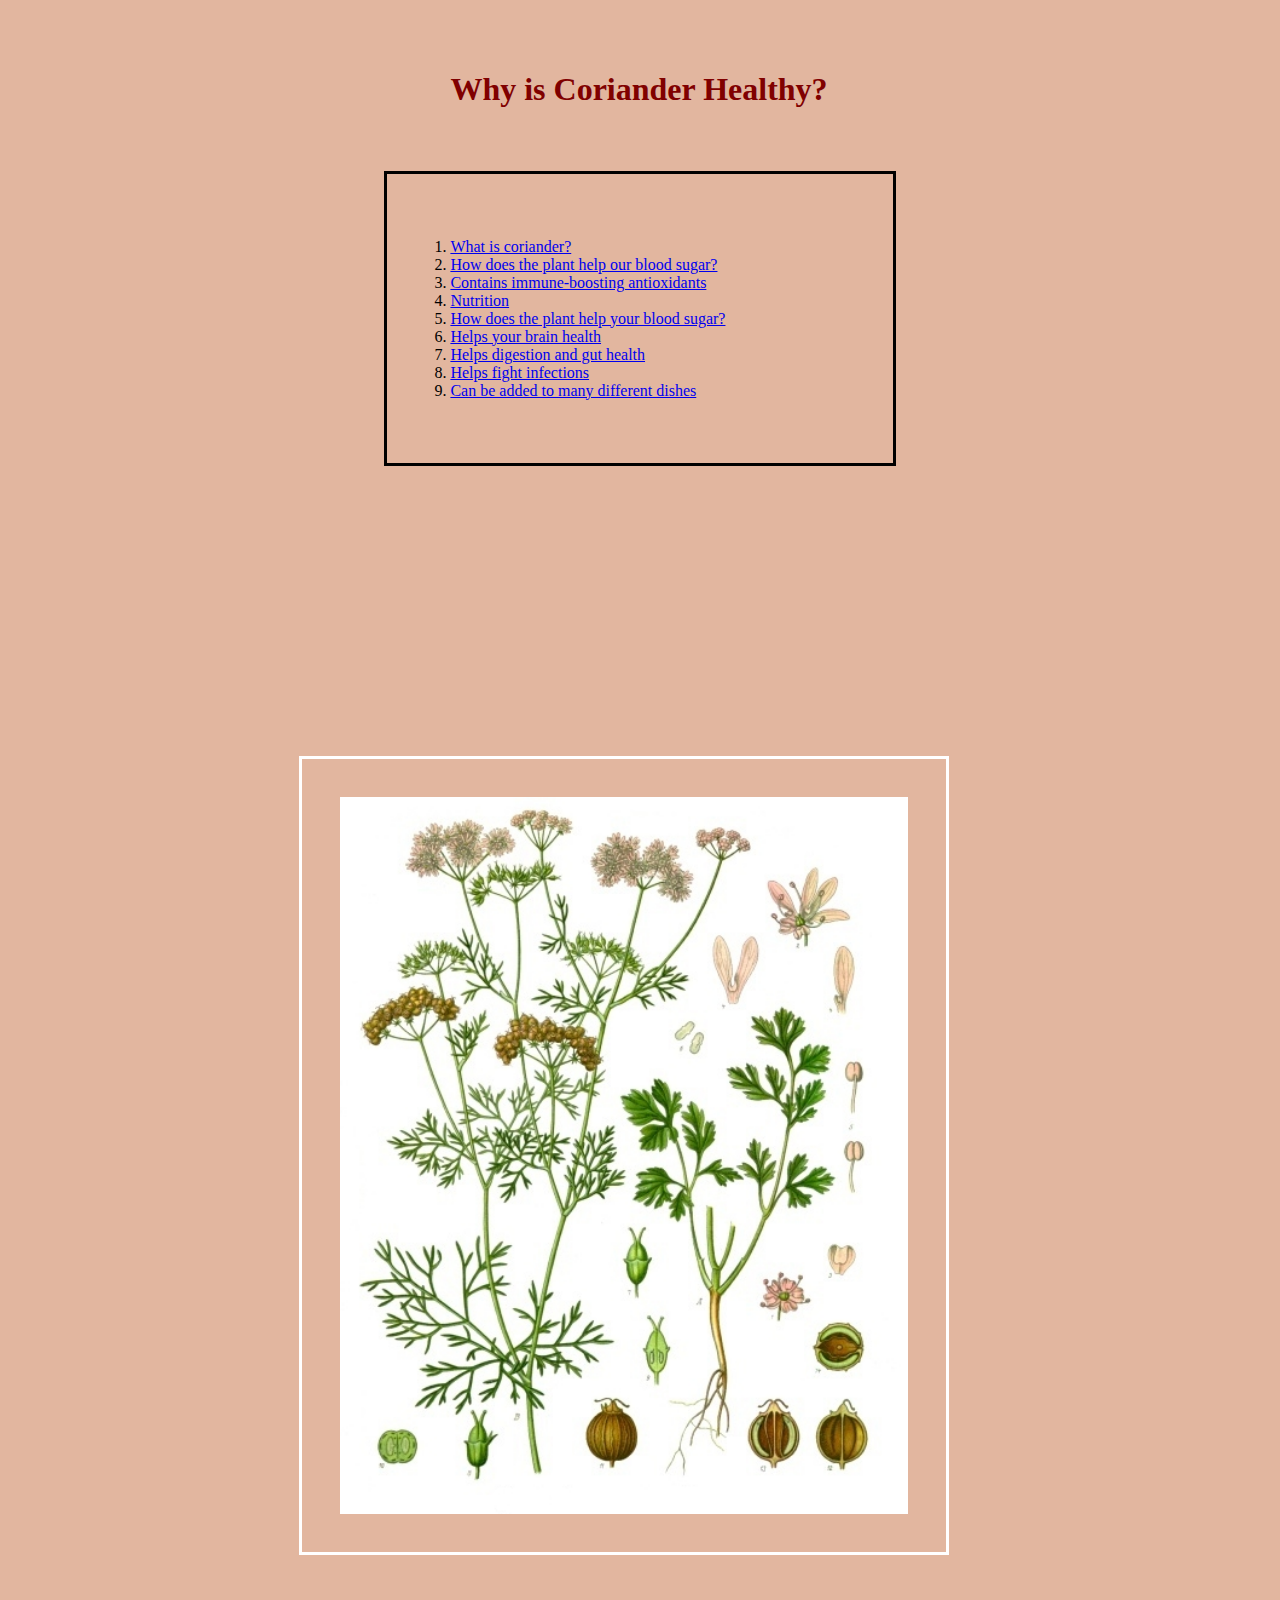
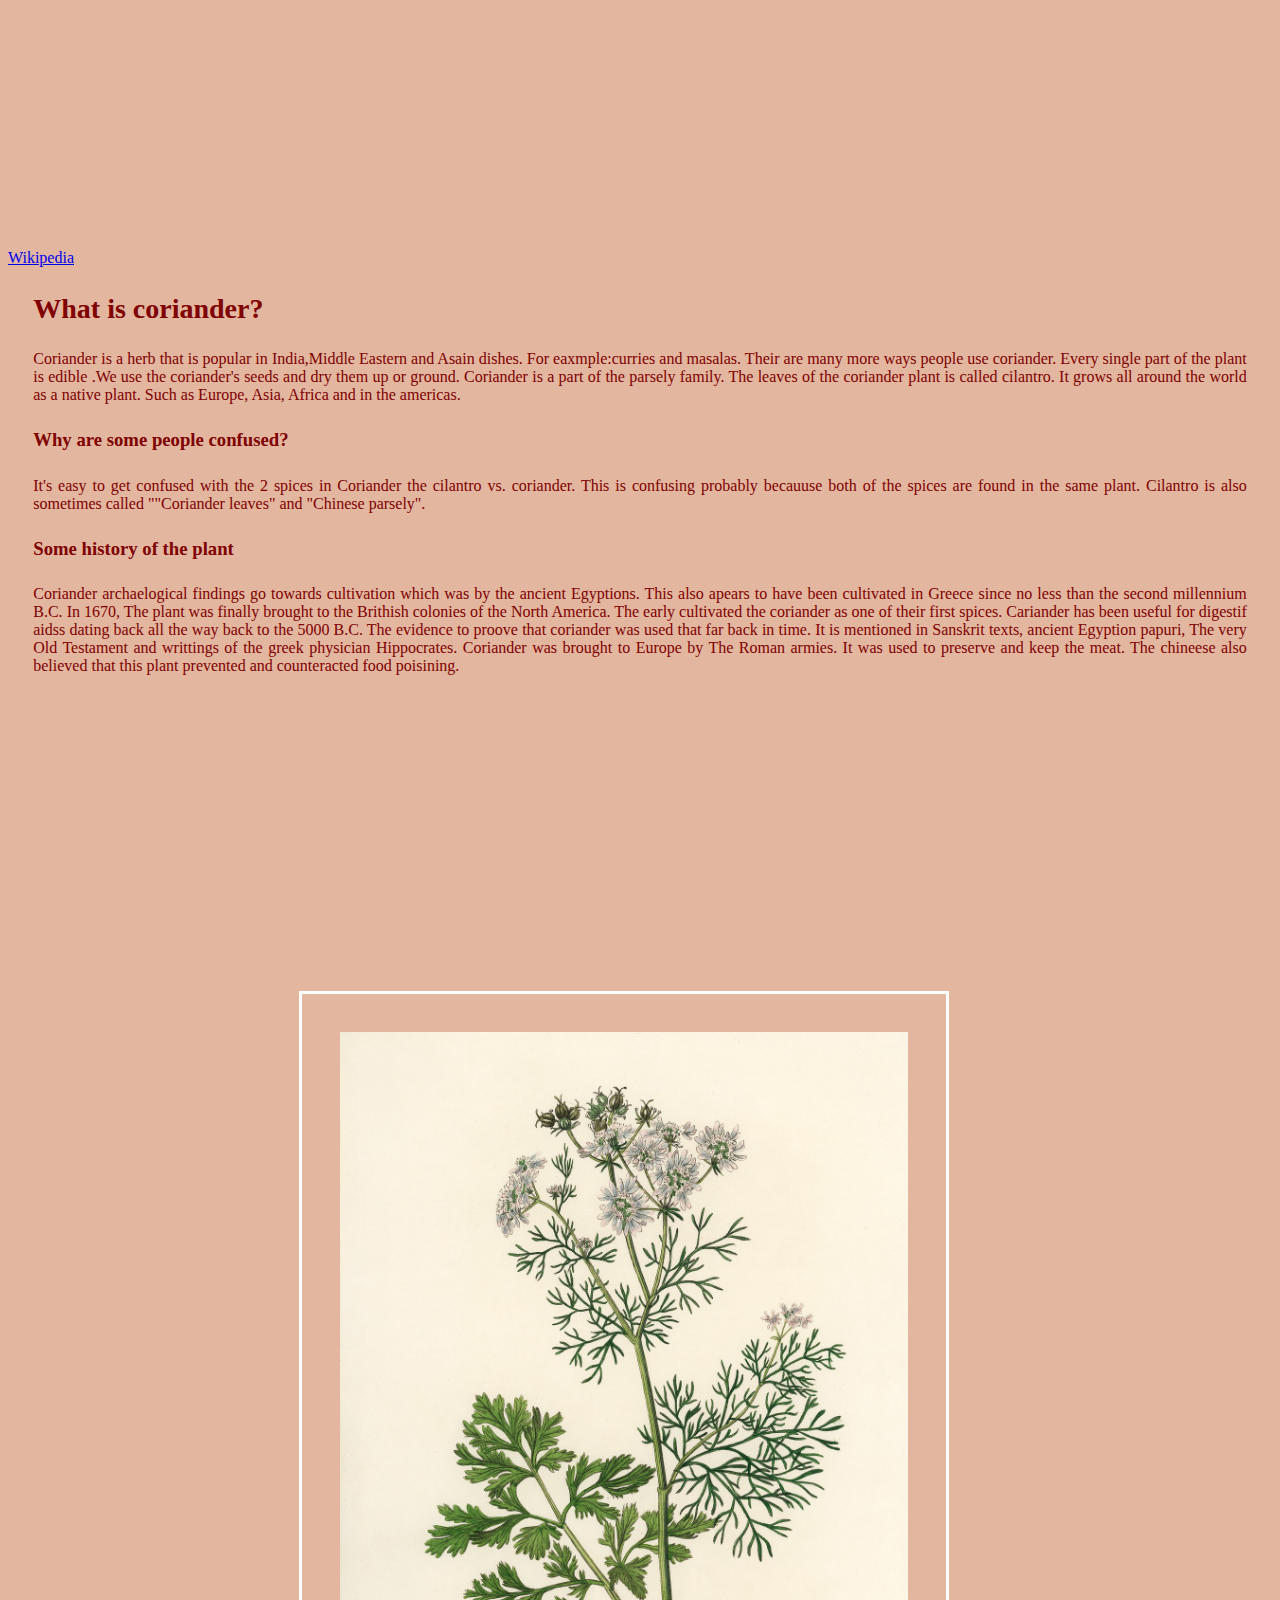
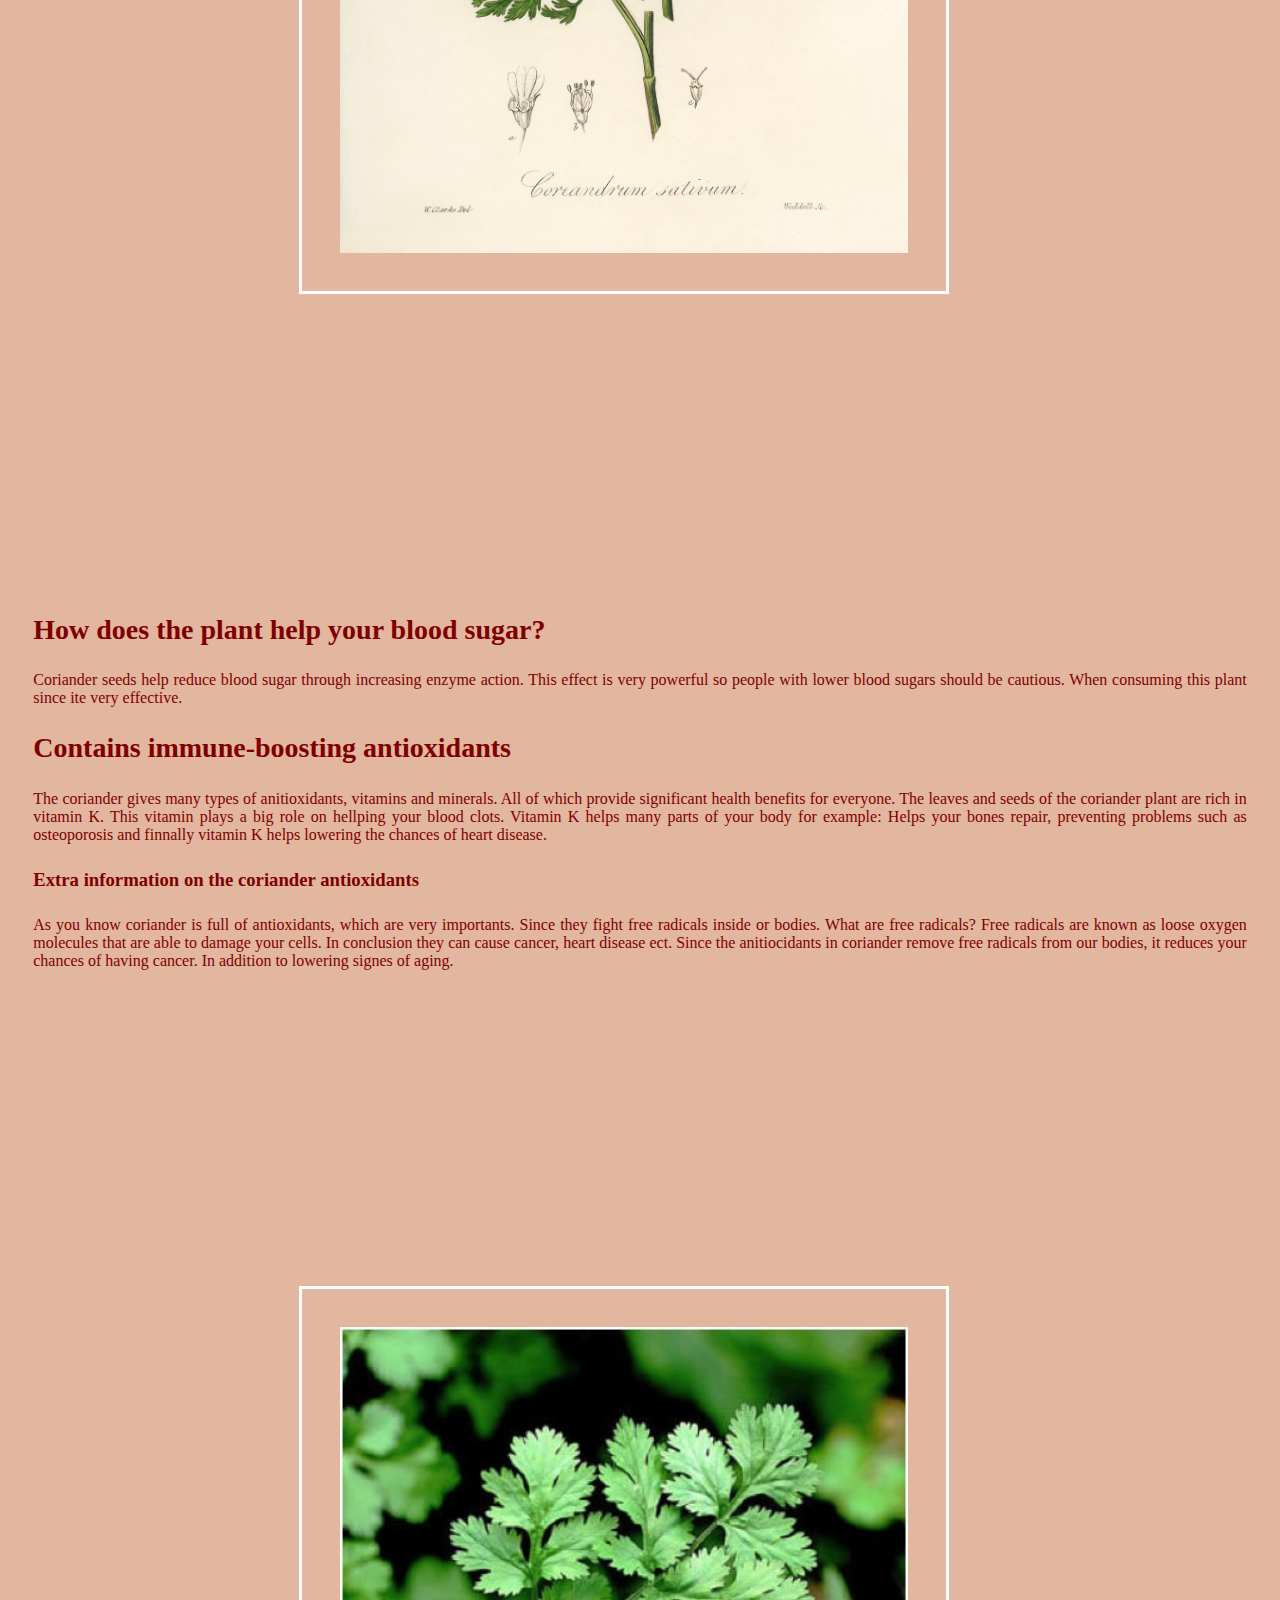
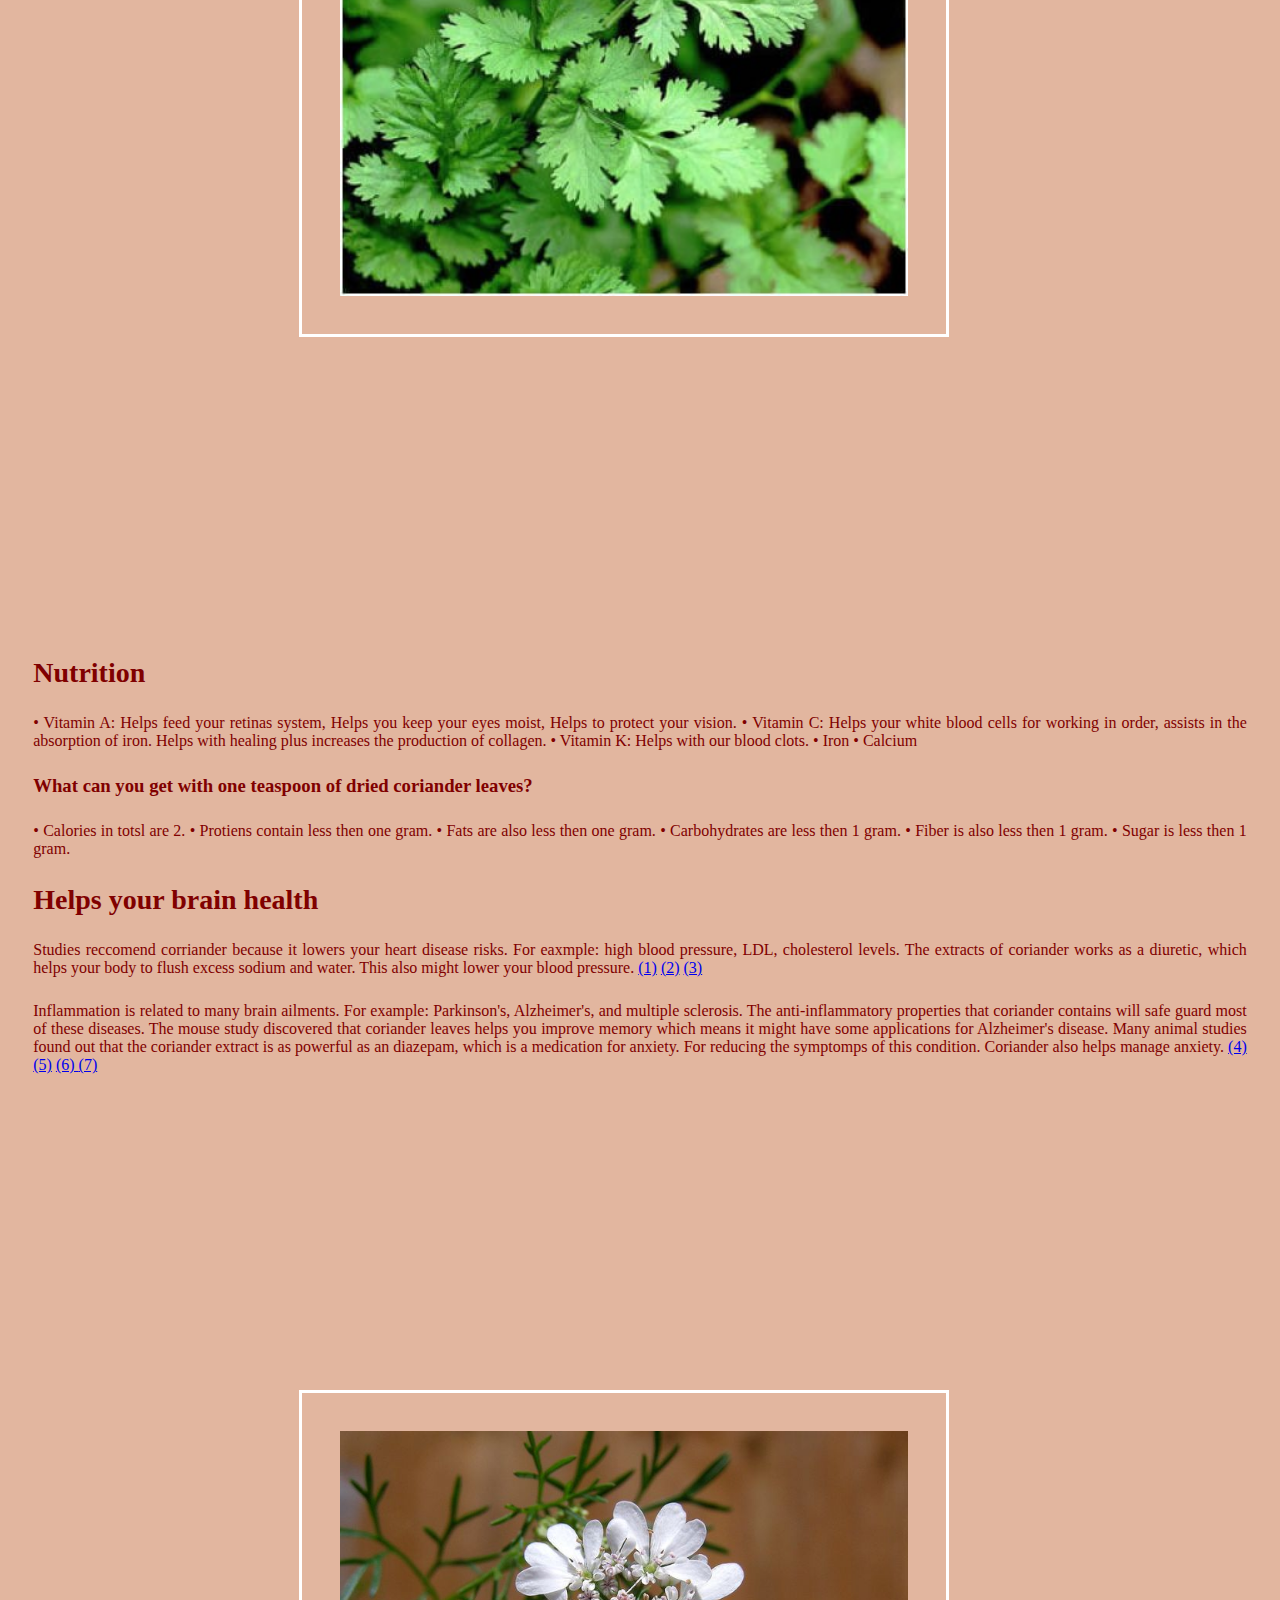
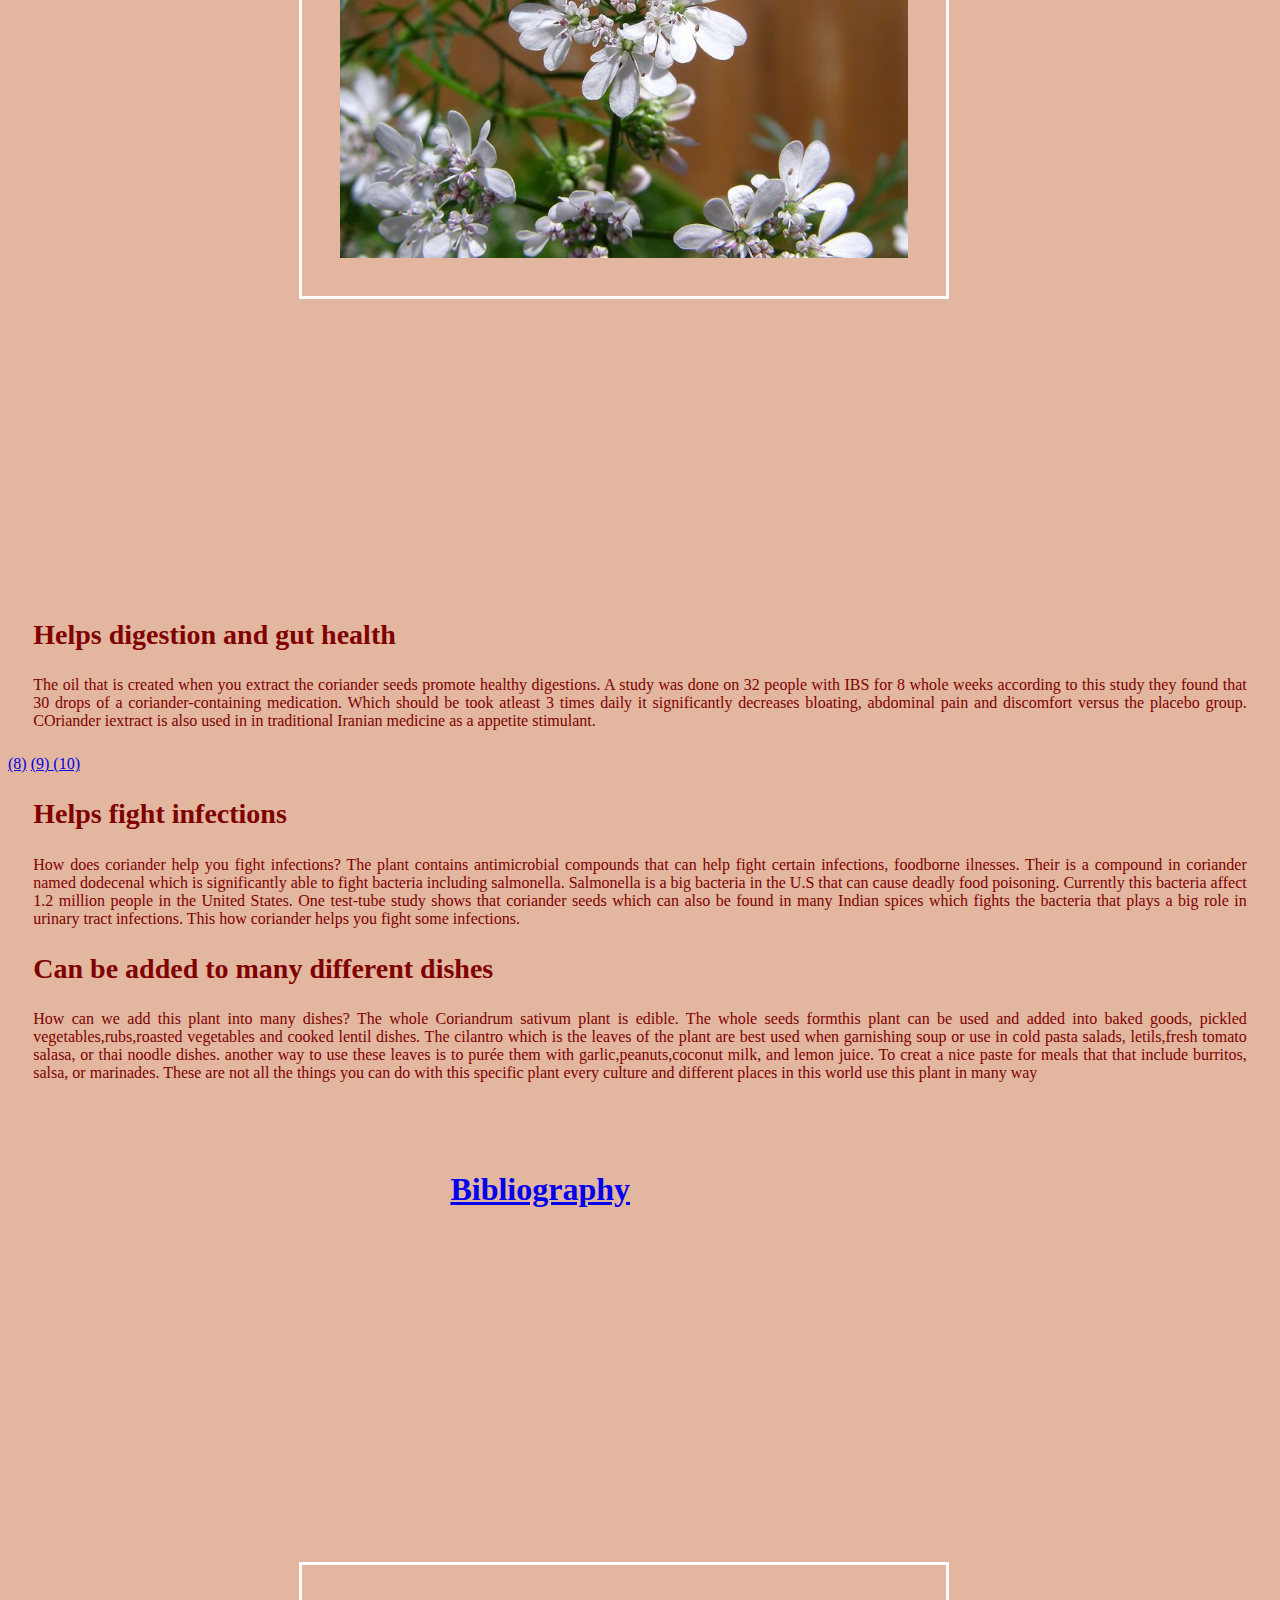
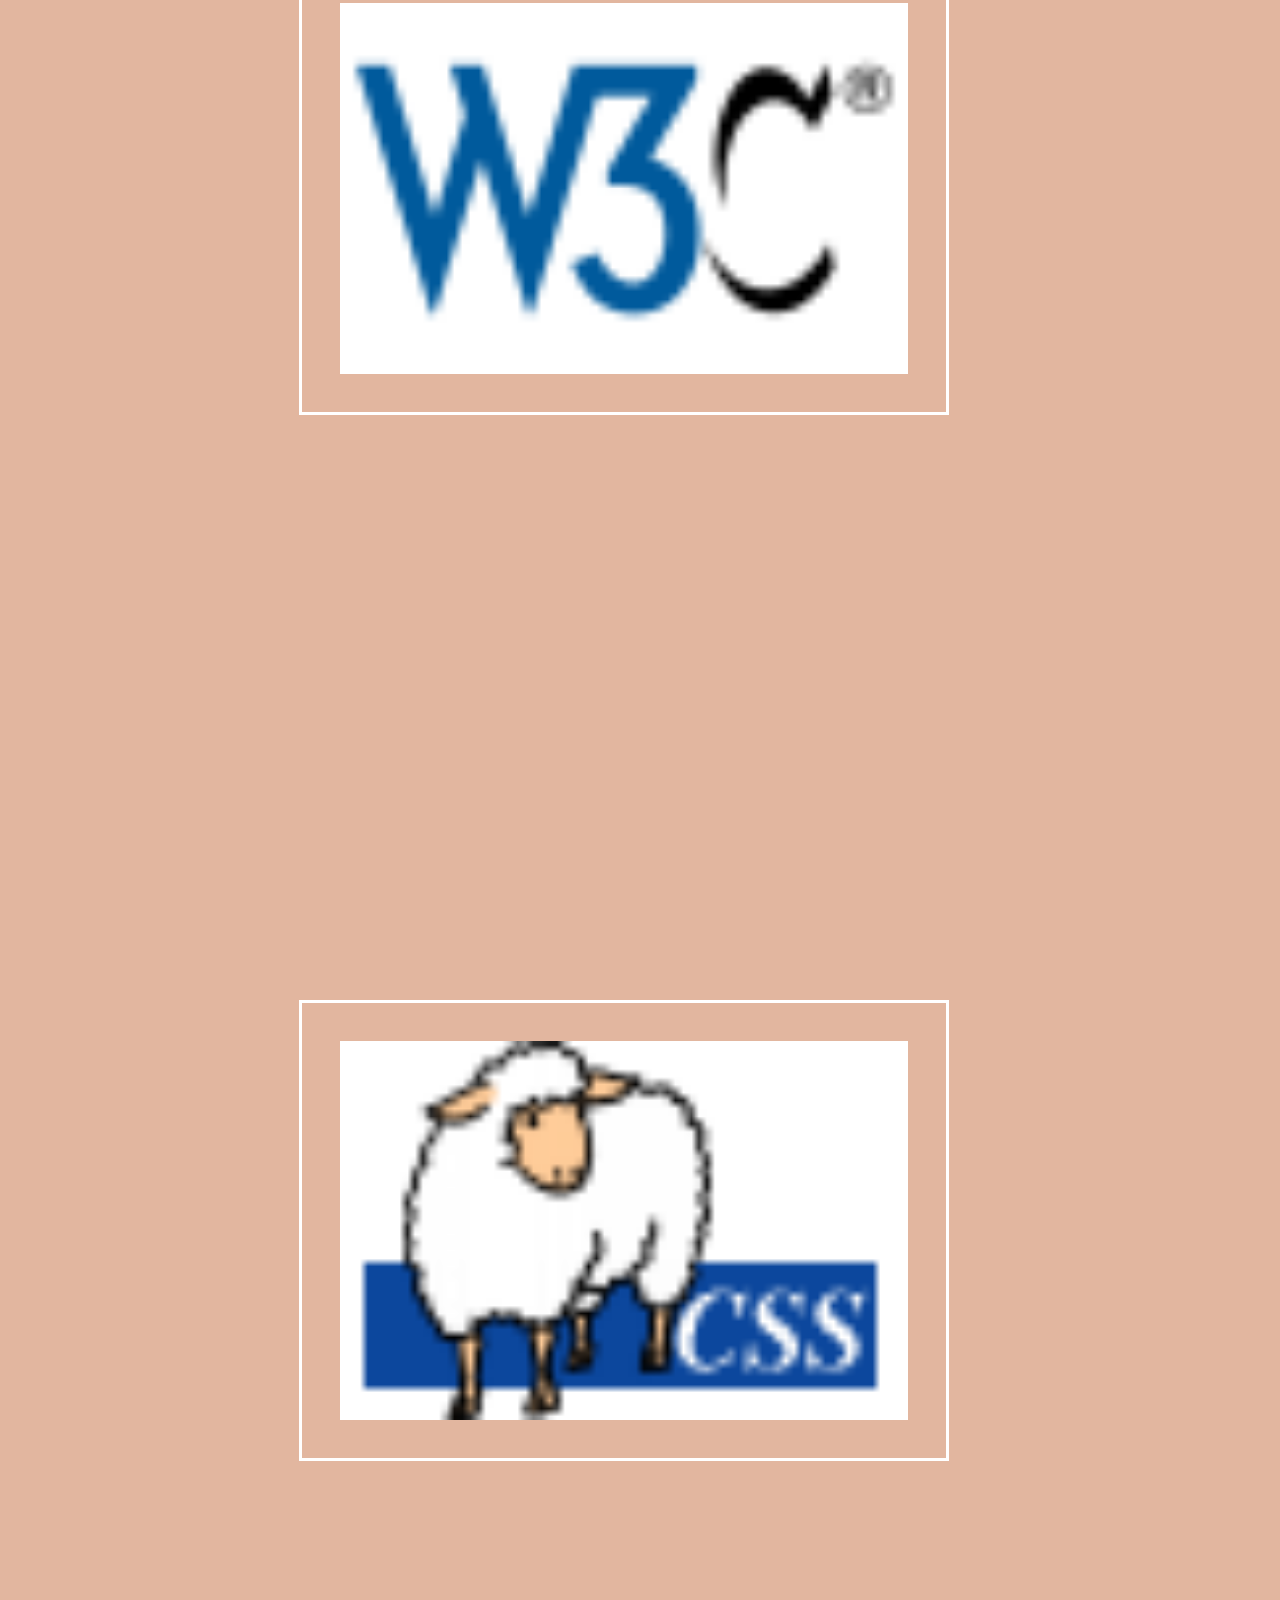
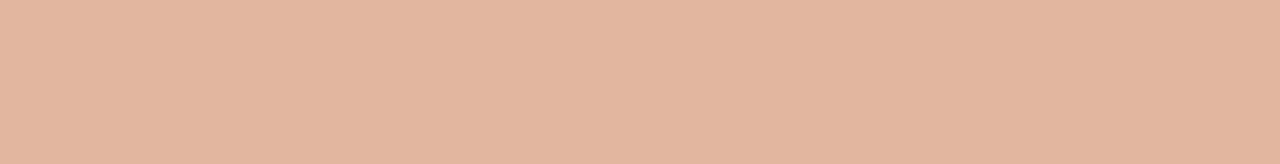
<file: index.html>
<!doctype html>
	<html>
		<head>
		<title> Why is coriander healthy?.html </title> 
		<link rel="stylesheet" type="text/css" href="ICS.css" />
		</head>
		<body>
			<h1> Why is Coriander Healthy?</h1>
		
			<ol>
				<li> <a href="#What_is_coriander?">What is coriander?</a> </li>
				<li> <a href="#How_does_the_plant_help_our_blood_sugar?"> How does the plant help our blood sugar?</a> </li>
				<li><a href="#Contains_immune-boosting_antioxidants"> Contains immune-boosting antioxidants</a> </li>
				<li> <a href="#Nutrition">Nutrition</a> </li>  
				<li> <a href="#How_does_the_plant_help_your_blood_sugar?">How does the plant help your blood sugar?</a> </li>
				<li> <a href="#Helps_your_brain_health">Helps your brain health</a> </li>  
				<li> <a href="#Helps_digestion_and_gut_health">Helps digestion and gut health</a> </li>
				<li> <a href="#Helps_fight_infections">Helps fight infections</a> </li> 
				<li> <a href="#Can_be_added_to_many_different_dishes">Can be added to many different dishes</a> </li> 
			 
			</ol>
				<img src="Coriander.Jpeg.crdownload" alt="Picture of coriander"> 
				<a href="https://en.wikipedia.org/wiki/Coriander"> Wikipedia </a>
				
		
			<h2 id="What_is_coriander?">What is coriander?</h2>
				<p>Coriander is a herb that is popular in India,Middle Eastern and Asain dishes. For eaxmple:curries and masalas. Their are many more ways people use coriander. Every single part of the plant is edible .We use the coriander's seeds and dry them up or ground. Coriander is a part of the parsely family. The leaves of the coriander plant is called cilantro. It grows all around the world as a native plant. Such as Europe, Asia, Africa and in the americas. </p> 
			<h3> Why are some people confused? </h3> 
				<p> It's easy to get confused with the 2 spices in Coriander the cilantro vs. coriander. This is confusing probably becauuse both of the spices are found in the same plant. Cilantro is also sometimes called ""Coriander leaves" and "Chinese parsely". </p> 
			<h3> Some history of the plant </h3> 
					<p> Coriander archaelogical findings go towards cultivation which was by the ancient Egyptions. This also apears to have been cultivated in Greece since no less than the second millennium B.C. In 1670, The plant was finally brought to the Brithish colonies of the North America. The early cultivated the coriander as one of their first spices. Cariander has been useful for digestif aidss dating back all the way back to the 5000 B.C. The evidence to proove that coriander was used that far back in time. It is mentioned in Sanskrit texts, ancient Egyption papuri, The very Old Testament and writtings of the greek physician Hippocrates. Coriander was brought to Europe by The Roman armies. It was used to preserve and keep the meat. The chineese also believed that this plant prevented and counteracted food poisining. </p>     
				<img src="Corianderimage2.Jpeg" alt="Picture of coriander">
			 <h2 id="How_does_the_plant_help_ your_blood sugar?">How does the plant help your blood sugar?</h2> 
				<p> Coriander seeds help reduce blood sugar through increasing enzyme action. This effect is very powerful so people with lower blood sugars should be cautious. When consuming this plant since ite very effective. 


				</p>
			 <h2 id="Contains_immune-boosting_antioxidants"> Contains immune-boosting antioxidants</h2> 
				<p>  The coriander gives many types of anitioxidants, vitamins and minerals. All of which provide significant health benefits for everyone. The leaves and seeds of the coriander plant are rich in vitamin K. This vitamin plays a big role on hellping your blood clots. Vitamin K helps many parts of your body for example: Helps your bones repair, preventing problems such as osteoporosis and finnally vitamin K helps lowering the chances of heart disease.  </p> 

			<h3> Extra information on the coriander antioxidants </h3> 
				<p> As you know coriander is full of antioxidants, which are very importants. Since they fight free radicals inside or bodies. What are free radicals? Free radicals are known as loose oxygen molecules that are able to damage your cells. In conclusion they can cause cancer, heart disease ect. Since the anitiocidants in coriander remove free radicals from our bodies, it reduces your chances of having cancer. In addition to lowering signes of aging.  </p>
				<img src="Corianderimage3.Jpeg" alt="Picture of coriander"> 
			 <h2 id="Nutrition">Nutrition</h2> 
				 
					<p> &bull; Vitamin A: Helps feed your retinas system, Helps you keep your eyes moist, Helps to protect your vision.
					 &bull; Vitamin C: Helps your white blood cells for working in order, assists in the absorption of iron. Helps with healing plus increases the production of collagen. 
					 &bull; Vitamin K: Helps with our blood clots.
					 &bull; Iron 
					 &bull; Calcium </p>
			<h3> What can you get with one teaspoon of dried coriander leaves? </h3> 
				<p> &bull; Calories in totsl are 2. &bull; Protiens contain less then one gram. &bull; 
			Fats are also less then one gram. &bull; Carbohydrates are less then 1 gram. &bull; Fiber is also less then 1 gram. &bull; Sugar is less then 1 gram. 
			  <h2 id="Helps_your_brain_health">Helps your brain health</h2>
				<p> Studies reccomend corriander because it lowers your heart disease risks. For eaxmple: high blood pressure, LDL, cholesterol levels. The extracts of coriander works as a diuretic, which helps your body to flush excess sodium and water. This also might lower your blood pressure. <a href= "https://pubmed.ncbi.nlm.nih.gov/19146935/"> (1)</a> <a href="https://pubmed.ncbi.nlm.nih.gov/19146935/"> (2)</a>  <a href=" https://www.ncbi.nlm.nih.gov/pmc/articles/PMC3083808/"> (3)<a> </p> 
			 
				<p> Inflammation is related to many brain ailments. For example: Parkinson's, Alzheimer's, and multiple sclerosis. The anti-inflammatory properties that coriander contains will safe guard most of these diseases. The mouse study discovered that coriander leaves helps you improve memory which means it might have some applications for Alzheimer's disease. Many animal studies found out that the coriander extract is as powerful as an diazepam, which is a medication for anxiety. For reducing the symptomps of this condition. Coriander also helps manage anxiety. <a href="https://www.ncbi.nlm.nih.gov/pmc/articles/PMC5355817/"> (4) </a> <a href="https://pubmed.ncbi.nlm.nih.gov/20848667/"> (5)</a>  <a href="https://www.healthline.com/nutrition/16-ways-relieve-stress-anxiety"> (6) </a> <a href=" https://www.ncbi.nlm.nih.gov/pmc/articles/PMC3195130/"> (7) </a>  <!-- This is a comment--> 
				</p>
				<img src="Corianderimage4.Jpeg" alt="Picture of coriander"> 
			   <h2 id="Helps digestion and gut health">Helps digestion and gut health</h2> 
				
				<p> The oil that is created when you extract the coriander seeds promote healthy digestions. A study was done on 32 people with IBS for 8 whole weeks according to this study they found that 30 drops of a coriander-containing medication. Which should be took atleast 3 times daily it significantly decreases bloating, abdominal pain and discomfort versus the placebo group. COriander iextract is also used in in traditional Iranian medicine as a appetite stimulant. </p> <a href="https://www.ncbi.nlm.nih.gov/pmc/articles/PMC4075695/"> (8)</a> <a href="https://pubmed.ncbi.nlm.nih.gov/16868824/"> (9) </a>  <a href="https://www.sciencedirect.com/science/article/pii/S2221169115000647"> (10) </a> 
			<h2 id="Helps_fight_infections">Helps fight infections</h2> 
				<p> How does coriander help you fight infections? The plant contains antimicrobial compounds that can help fight certain infections, foodborne ilnesses. Their is a compound in coriander named dodecenal which is significantly able to fight bacteria including salmonella. Salmonella is a big bacteria in the U.S that can cause deadly food  poisoning. Currently this bacteria affect 1.2 million people in the United States. One test-tube study shows that coriander seeds which can also be found in many Indian spices which fights the bacteria that plays a big role in urinary tract infections. This how coriander helps you fight some infections. </p> 
			<h2 id="Can_be_added_to_many_different_dishes">Can be added to many different dishes</h2> 
			    <p> How can we add this plant into many dishes? The whole Coriandrum sativum plant is edible. The whole seeds formthis plant can be used and added into baked goods, pickled vegetables,rubs,roasted vegetables and cooked lentil dishes. The cilantro which is the leaves of the plant are best used when garnishing soup or use in cold pasta salads, letils,fresh tomato salasa, or thai noodle dishes. another way to use these leaves is to pur&eacute;e them with garlic,peanuts,coconut milk, and lemon juice. To creat a nice paste for meals that that include burritos, salsa, or marinades. These are not all the things you can do with this specific plant every culture and different places in this world use this plant in many way
				
				 <h1><a href ="Bibliography.html">Bibliography</a> </h1> 
				<a href="C:\Users\User 1\Documents\ICS"><img src="w3c.png" width="50" alt="HTML Validator"></img> </a> 
				<a href="C:\Users\User 1\Documents\ICS"><img src="css.png" width="50" alt="CSS Validator"></img> </a>
</file>
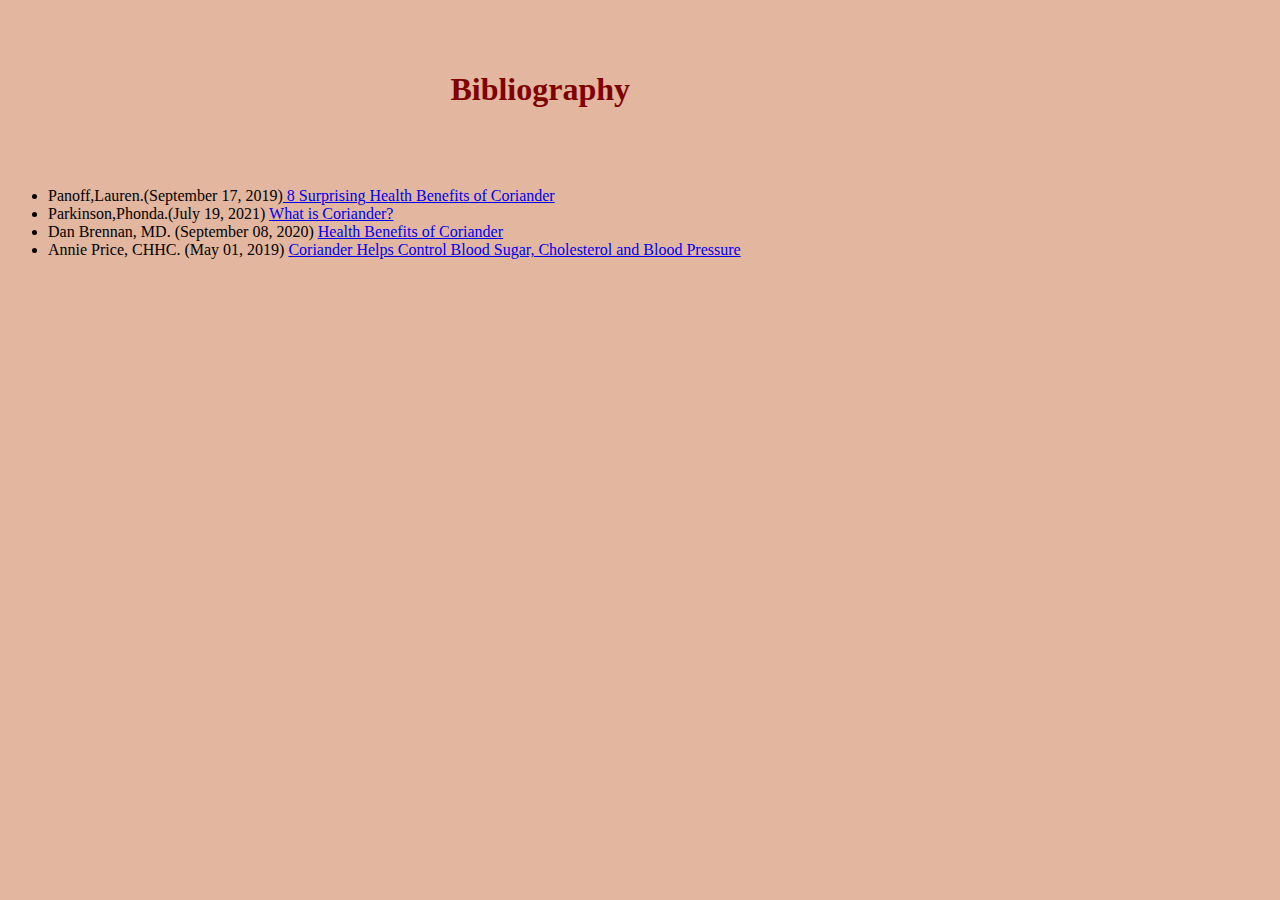
<file: Bibliography.html>
<!doctype html> 
	<html>
		
		<head> 
		<title> Bibliography </title>
		<link rel="stylesheet" type="text/css" href="ICS.css" />
		</head> 
		
		<body> 
			<h1 id="Bibliography"> Bibliography </h1>  
				<ul>
					<li> Panoff,Lauren.(September 17, 2019)<a href= https://www.healthline.com/nutrition/coriander-benefits#:~:text=Coriander%20is%20an%20herb%20that's,its%20leaves%20are%20called%20cilantro.&text=The%20plant%20is%20also%20 known%20as%20Chinese%20 parsley.> 8 Surprising Health Benefits of Coriander </a>  </li> 
					<li> Parkinson,Phonda.(July 19, 2021) <a href= https://www.thespruceeats.com/cilantro-vs-coriander-695294> What is Coriander? </a> </li> 
					<li> Dan Brennan, MD. (September 08, 2020) <a href= https://www.webmd.com/diet/health-benefits-coriander> Health Benefits of Coriander</a> </li> 
					<li> Annie Price, CHHC. (May 01, 2019) <a href=https://draxe.com/nutrition/coriander/> Coriander Helps Control Blood Sugar, Cholesterol and Blood Pressure</a> </li> 
				</ul> 
		</body>  
	</html>
</file>
<file: ICS.css>
h2
{	
	text-align: justify;
	font-size: 21pt; 
	color: maroon;
	margin: 2%;
} 

h3 
{
	color: maroon;
}

h1
{ 
	color: maroon;
	padding: 5%;
	margin:  auto;
	width: 30%; 
}
	
p
{	
	text-align: justify; 
	font size: 17pt;
	color: maroon;
	margin: 2%;
} 

body 
{
	font-family: Verdana,"Arial Narrow", fantasy;
	background-color:rgba(197, 109, 64, 0.5)
}

img
{	
	border-color: white;
	border-width: medium;
	border-style: solid;
	padding : 3%;
	margin : 23%; 
	position: middle;
	width: 45%; 
} 

ol
{
	padding: 5%;
	margin:  auto;
	width: 30%; 
	border-style: solid; 
} 

h3
{
		margin: 2%;
}
</file>
